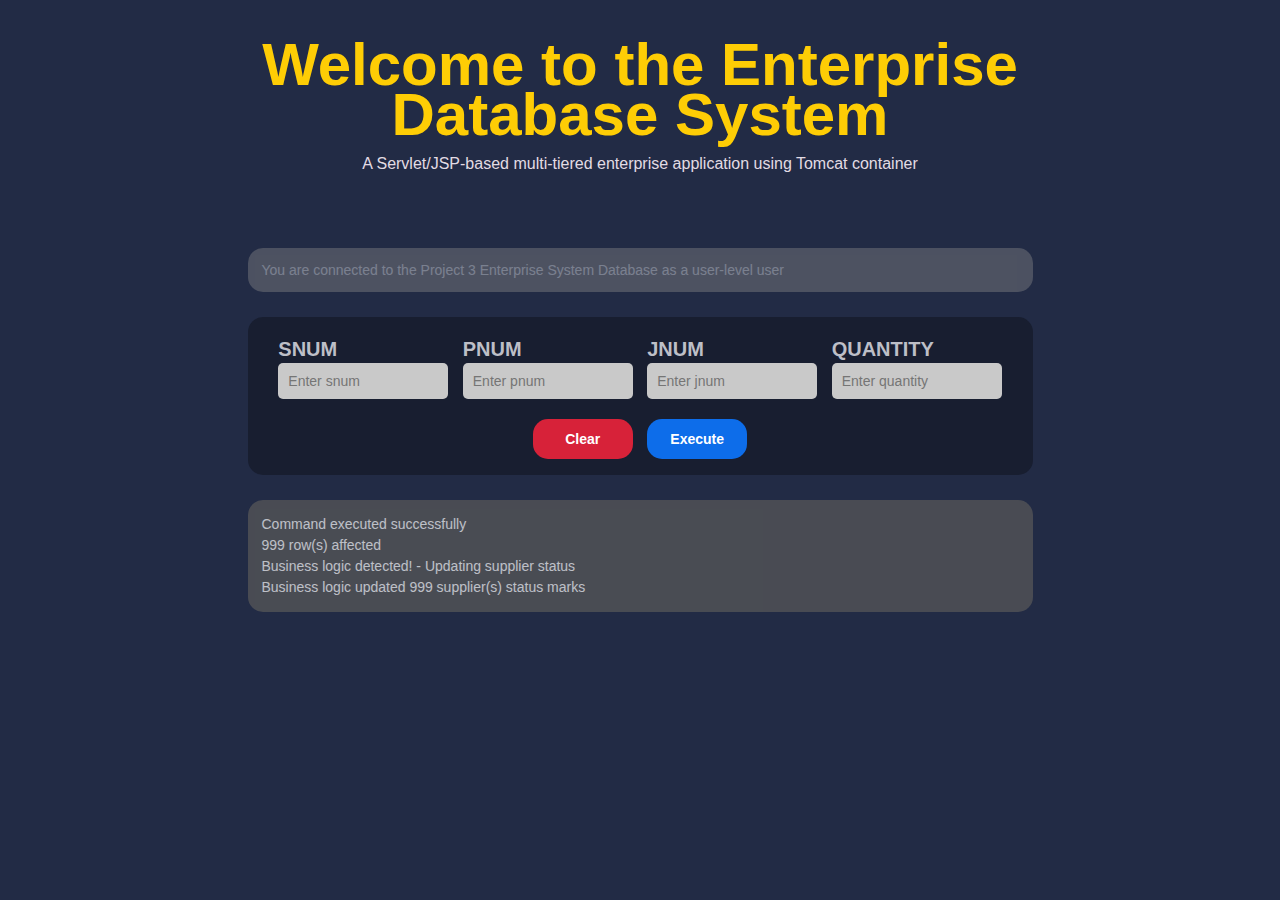
<file: src/main/webapp/data-entry/index.html>
<!DOCTYPE html>
<html lang="en" >
<head>
	<meta charset="UTF-8">
	<title>DataInput</title>
	<link rel="stylesheet" href="../styles/data-entry-style.css">
</head>

<body style="background-color: #222b45;">
	<div>
		<h1 style="color:#fecd05;">Welcome to the Enterprise 
			</br>Database System
		</h1>
		<h2 style="color:#e2dce4;">A Servlet/JSP-based multi-tiered enterprise application using Tomcat container</h2>
	</div>

	<div class = "connectionContainer">
		<p class = "connectionText">You are connected to the Project 3 Enterprise System Database as a user-level user</p>
	</div>
	
	<div class = "Hbox">
		<div class = "forms">
			<form class="form-inline">
				<label for = "snum">SNUM</label>
				<input name="snum" id="snum" placeholder="Enter snum" name="email">
			</form>
			
			<form class="form-inline">
				<label for = "pnum">PNUM</label>
				<input name="pnum" id="pnum" placeholder="Enter pnum">
			</form>

			<form class="form-inline">
				<label for = "jnum">JNUM</label>
				<input name="jnum" id="jnum" placeholder="Enter jnum">
			</form>
			
			<form class="form-inline">
				<label for = "quantity">QUANTITY</label>
				<input name="quantity" id="quantity" placeholder="Enter quantity">
			</form>

			<div class = "container">
				<button name="clearButton" id="clearButton"  class = "clearButton">Clear</button>
				<button name="executeButton" id="executeButton" class = "executeButton">Execute</button>
			</div>
		</div>
	</div>
  
	<div class = "executionContainer">
		<p class = "executionText">Command executed successfully
			</br> 999 row(s) affected
			</br> Business logic detected! - Updating supplier status
			</br> Business logic updated 999 supplier(s) status marks
		</p>
	</div>
</body>
</html>
</file>
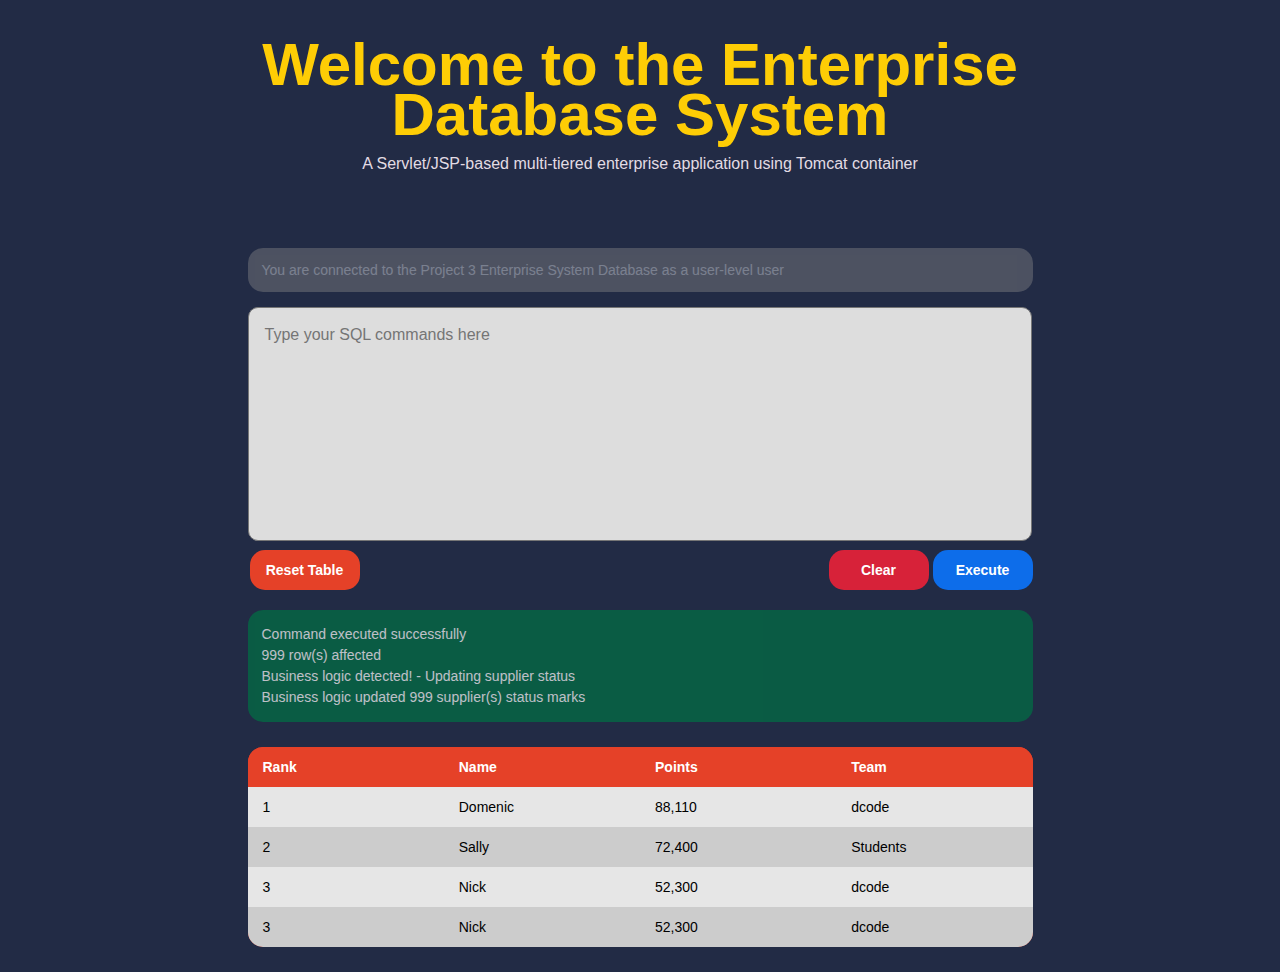
<file: src/main/webapp/user/index.html>
<!DOCTYPE html>
<html lang="en" >
<head>
	<meta charset="UTF-8">
	<title>Root-user</title>
	<link rel="stylesheet" href="./style.css">
	<title>Root user</title>
</head>
<body>
<html>
	<div>
		<h1 style="color:#fecd05;">Welcome to the Enterprise 
			</br>Database System
		</h1>
		<h2 style="color:#e2dce4;">A Servlet/JSP-based multi-tiered enterprise application using Tomcat container</h2>
	</div>
  
    <div class = "connectionContainer">
		<p class = "connectionText">You are connected to the Project 3 Enterprise System Database as a user-level user</p>
    </div>
  
<body style="background-color: #222b45;">
	<div class = "Hbox">
		<div class>
			<textarea name="textBox" id="textBox" class = "textarea" placeholder = "Type your SQL commands here" rows="4" cols="50"></textarea>
		</div>
		
		<div class = "container">
			<button name="resetButton" id="resetButton"  class = "resetButton">Reset Table</button>
			<button name="clearButton" id="clearButton"  class = "clearButton">Clear</button>
			<button name="executeButton" id="executeButton" class = "executeButton">Execute</button>
		</div>
	</div>
  
	<div class = "executionContainer">
		<p class = "executionText">Command executed successfully
			</br> 999 row(s) affected
			</br> Business logic detected! - Updating supplier status
			</br> Business logic updated 999 supplier(s) status marks
		</p>
	</div>

	<div class = "tableResult">
		<table class="content-table">
			<thead>
				<tr>
					<th>Rank</th>
					<th>Name</th>
					<th>Points</th>
					<th>Team</th>
				</tr>
			</thead>
			<tbody>
				<tr>
					<td>1</td>
					<td>Domenic</td>
					<td>88,110</td>
					<td>dcode</td>
				</tr>
				<tr>
					<td>2</td>
					<td>Sally</td>
					<td>72,400</td>
					<td>Students</td>
				</tr>
				<tr>
					<td>3</td>
					<td>Nick</td>
					<td>52,300</td>
					<td>dcode</td>
				</tr>
				<tr>
					<td>3</td>
					<td>Nick</td>
					<td>52,300</td>
					<td>dcode</td>
				</tr>
			</tbody>          
		</table>			
	</div>
</body>
</html>
</file>
<file: src/main/webapp/styles/data-entry-style.css>
h1 {
  font-size: 60px;
  text-align: center;
  font-family: Arial, Helvetica, sans-serif;
  margin-bottom: 15px;
  line-height: 50px;
}
h2 {
  font-size: 16px;
  font-weight: normal;
  text-align: center;
  font-family: Arial, Helvetica, sans-serif;
  margin-bottom: 75px;
}

.connectionText {  
  font-size: 14px;
  text-align: left;
  padding: 1em;
  
  font-family: Arial, Helvetica, sans-serif;  
  color: white;
}

.Hbox {
  display: block;  
  margin-right: auto;
  margin-left: auto;
  margin-top: 15px;

  width: 785px;
}

.container {
  text-align: center;
  margin-top: 15px;
}

.executeButton {
  font-family: Arial, Helvetica, sans-serif;
	font-size: 14px;
  font-weight: bold;
  background: #0d6dea;
  width: 100px;
  padding: 10px;
  color: #ffff;
  border-radius: 15px;
  border-color: transparent;
  cursor: pointer;
  
  margin-left: 10px;
  transition: all 0.2s;
}

.executeButton:hover, .executeButton:focus, .executeButton:active{
  background: #0c62d3;
  color: #e6e6e6;
}

.clearButton {
  font-family: Arial, Helvetica, sans-serif;
	font-size: 14px;
  font-weight: bold;
  background: #d72239;
  width: 100px;
  padding: 10px;
  text-align: center;
  color: #ffff;
  border-radius: 15px;
  border-color: transparent;
  cursor: pointer;
  
  
  transition: all 0.2s;
}

.clearButton:hover, .clearButton:focus, .clearButton:active{
  background: #c21f33;
  color: #e6e6e6;
}

.executionContainer {
  display: block;  
  margin-right: auto;
  margin-left: auto;
  opacity: 0.7;
  
  background: #5a5a5a; /*initial*/
  
  border-radius: 15px;
  width: 785px;
  height: auto;
}

.executionContainerGood {
  display: block;
  margin-right: auto;
  margin-left: auto;
  opacity: 0.7;

  background: #007144;  /*successful*/

  border-radius: 15px;
  width: 785px;
  height: auto;
}

.executionContainerBad {
  display: block;
  margin-right: auto;
  margin-left: auto;

  opacity: 0.7;
  background: #dc4b48; /*unsuccessful*/

  border-radius: 15px;
  width: 785px;
  height: auto;
}

.executionText {
  font-size: 14px;
  text-align: left;
  padding: 1em;;
  line-height: 1.5;

  font-family: Arial, Helvetica, sans-serif;  
  color: white;
}

.connectionContainer {
  display: block;  
  margin-right: auto;
  margin-left: auto;
  margin-top: 40px;
  
  opacity: 0.4;
  background: #8d8d8d;
  border-radius: 15px;
  width: 785px;
  height: auto;
}



.forms {
  margin-top: 25px;
  font-family: Arial, Helvetica, sans-serif;
  text-align: center;
  
  background-color: #181e30;
  
  padding: 1em;
  border-radius: 15px;
  
  margin-bottom: 25px;
}

input, label {
    block: inline;
    margin:5px;
}

.form-inline {
  display: inline-block;
}

.form-inline input{
  input-layout: fixed;
  font-size: 14px;
  padding: 10px;
  height: auto;
  width: 150px;
  background-color: #c9c9c9;
  
  border: none;
  outline: none;
  resize: none;
  
  border-radius: 5px;
}

.form-inline input:focus{
  background-color: #fbfbfb;
}
.form-inline input:hover{
  background-color: #fbfbfb;
}

.form-inline label{
  display: block;
  color: #bdbfc7;
  text-align: left;
  font-size: 20px;
  font-weight: bold;
  margin-bottom: -3px;
}
</file>
<file: src/main/webapp/user/style.css>
h1 {
  font-size: 60px;
  text-align: center;
  font-family: Arial, Helvetica, sans-serif;
  margin-bottom: 15px;
  line-height: 50px;
}
h2 {
  font-size: 16px;
  font-weight: normal;
  text-align: center;
  font-family: Arial, Helvetica, sans-serif;
  margin-bottom: 75px;
}

textarea {
  background-color: #dddddd;
  color: #666666;
  padding: 1em;
  border-radius: 10px;
  outline: none;
  resize: none;
  font-size: 1rem;
  font-family: Arial, Helvetica, sans-serif;
  font-weight: 500;
  font-size: 16px;
  line-height: 1.4;
  width: 500px;
  transition: all 0.2s;
  

  width: 750px;
  height: 200px;  
}

.textarea:hover {
  cursor: pointer;
  background-color: #eeeeee;
}

.textarea:focus {
  cursor: text;
  color: #333333;
  background-color: white;
}

.Hbox {
  display: block;  
  margin-right: auto;
  margin-left: auto;
  margin-top: 15px;

  width: 785px;
}
.container {
  text-align: right;
  margin-top: 5px;
}

.executeButton {
  font-family: Arial, Helvetica, sans-serif;
	font-size: 14px;
  font-weight: bold;
  background: #0d6dea;
  width: 100px;
  padding: 10px;
  color: #ffff;
  border-radius: 15px;
  border-color: transparent;
  cursor: pointer;
  
  transition: all 0.2s;
}

.executeButton:hover, .executeButton:focus, .executeButton:active{
  background: #0c62d3;
  color: #e6e6e6;
}

.clearButton {
  font-family: Arial, Helvetica, sans-serif;
	font-size: 14px;
  font-weight: bold;
  background: #d72239;
  width: 100px;
  padding: 10px;
  text-align: center;
  color: #ffff;
  border-radius: 15px;
  border-color: transparent;
  cursor: pointer;
  
  
  transition: all 0.2s;
  
}

.clearButton:hover, .clearButton:focus, .clearButton:active{
  background: #c21f33;
  color: #e6e6e6;
}

.resetButton {
  font-family: Arial, Helvetica, sans-serif;
	font-size: 14px;
  font-weight: bold;
  background: #e54128;
  width: 110px;
  padding: 10px;
  text-align: center;
  color: #ffff;
  border-radius: 15px;
  border-color: transparent;
  cursor: pointer;
  
  transition: all 0.2s;
  
  margin-right: 465px;
}

.resetButton:hover, .resetButton:focus, .resetButton:active{
  background: #951a95;
  color: #e6e6e6;
}

.executionContainer {
  display: block;  
  margin-right: auto;
  margin-left: auto;
  margin-top: 20px;
  
  opacity: 0.7;
  
  /*background: #5a5a5a;*/ /*initial*/
  background: #007144;  /*successful*/
  /*background: #dc4b48;*/ /*unsuccessful*/
  
  border-radius: 15px;
  width: 785px;
  height: auto;
}

.executionText {
  font-size: 14px;
  text-align: left;
  padding: 1em;;
  line-height: 1.5;
  
  
  font-family: Arial, Helvetica, sans-serif;  
  color: white;
}

.tableResult {
  display: block;  
  margin-right: auto;
  margin-left: auto;
  margin-top: 20px;
  
  background: #e54128;
  border-radius: 15px;
  width: 785px;
  height: auto;
}


.content-table {
  table-layout: fixed;
  width: 100%;
  
  font-family: Arial, Helvetica, sans-serif;  
  border-collapse: collapse;
  margin: 25px 0;
  font-size: 14px;
  min-width: 400px;
  border-radius: 15px;
  overflow: hidden;
}

.content-table tbody tr:hover {
  font-weight: bold;
  color: #e54128;
}


.content-table thead tr {
  background-color: #e54128;
  color: #ffffff;
  text-align: left;
  font-weight: bold;
}

.content-table th,
.content-table td {
  padding: 12px 15px;
}

.content-table tbody tr {
  background-color: #e6e6e6;
}

.content-table tbody tr:nth-of-type(even) {
  background-color: #cccccc;
}

.connectionContainer {
  display: block;  
  margin-right: auto;
  margin-left: auto;
  
  opacity: 0.4;
  background: #8d8d8d;
  border-radius: 15px;
  width: 785px;
  height: auto;
}

.connectionText {
  font-size: 14px;
  text-align: left;
  padding: 1em;

  font-family: Arial, Helvetica, sans-serif;  
  color: white;
}
</file>
